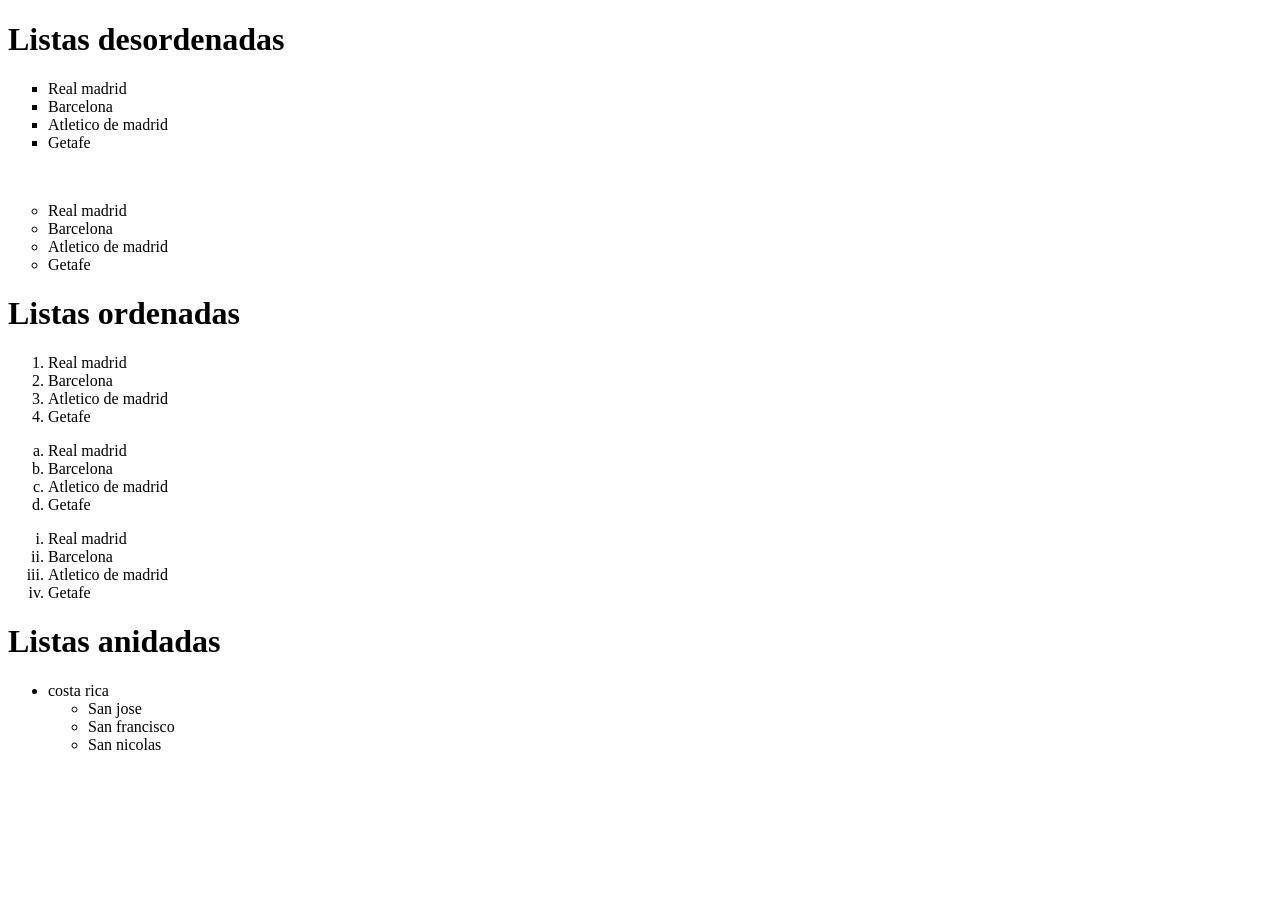
<file: 01 Listas/index.html>
<!DOCTYPE html>
<html lang="en">
<head>
    <meta charset="UTF-8">
    <meta http-equiv="X-UA-Compatible" content="IE=edge">
    <meta name="viewport" content="width=device-width, initial-scale=1.0">
    <title>Listas</title>
</head>
<body>
    <!--listas desordenadas-->
    <h1>Listas desordenadas</h1>
    <ul type=square>
        <li>Real madrid</li>
        <li>Barcelona</li>
        <li>Atletico de madrid</li>
        <li>Getafe</li>
    </ul>
    <br>
    <ul type=circle>
       <li>Real madrid</li>
       <li>Barcelona</li>
       <li>Atletico de madrid</li>
       <li>Getafe</li>
   </ul>
   <!---listas ordenadas-->
   <h1>Listas ordenadas</h1>
   <ol>
       <li>Real madrid</li>
       <li>Barcelona</li>
       <li>Atletico de madrid</li>
       <li>Getafe</li>
   </ol>

   <ol type="a">
       <li>Real madrid</li>
       <li>Barcelona</li>
       <li>Atletico de madrid</li>
       <li>Getafe</li>
   </ol>

   <ol type="i">
       <li>Real madrid</li>
       <li>Barcelona</li>
       <li>Atletico de madrid</li>
       <li>Getafe</li>
   </ol>

   <!--listas anidadas-->
   <h1>Listas anidadas</h1>
   <ul>
       <li>costa rica</li>
         <ul>
           <li>San jose</li>
           <li>San francisco</li>
           <li>San nicolas</li>
           
           
</body>
</html>
</file>
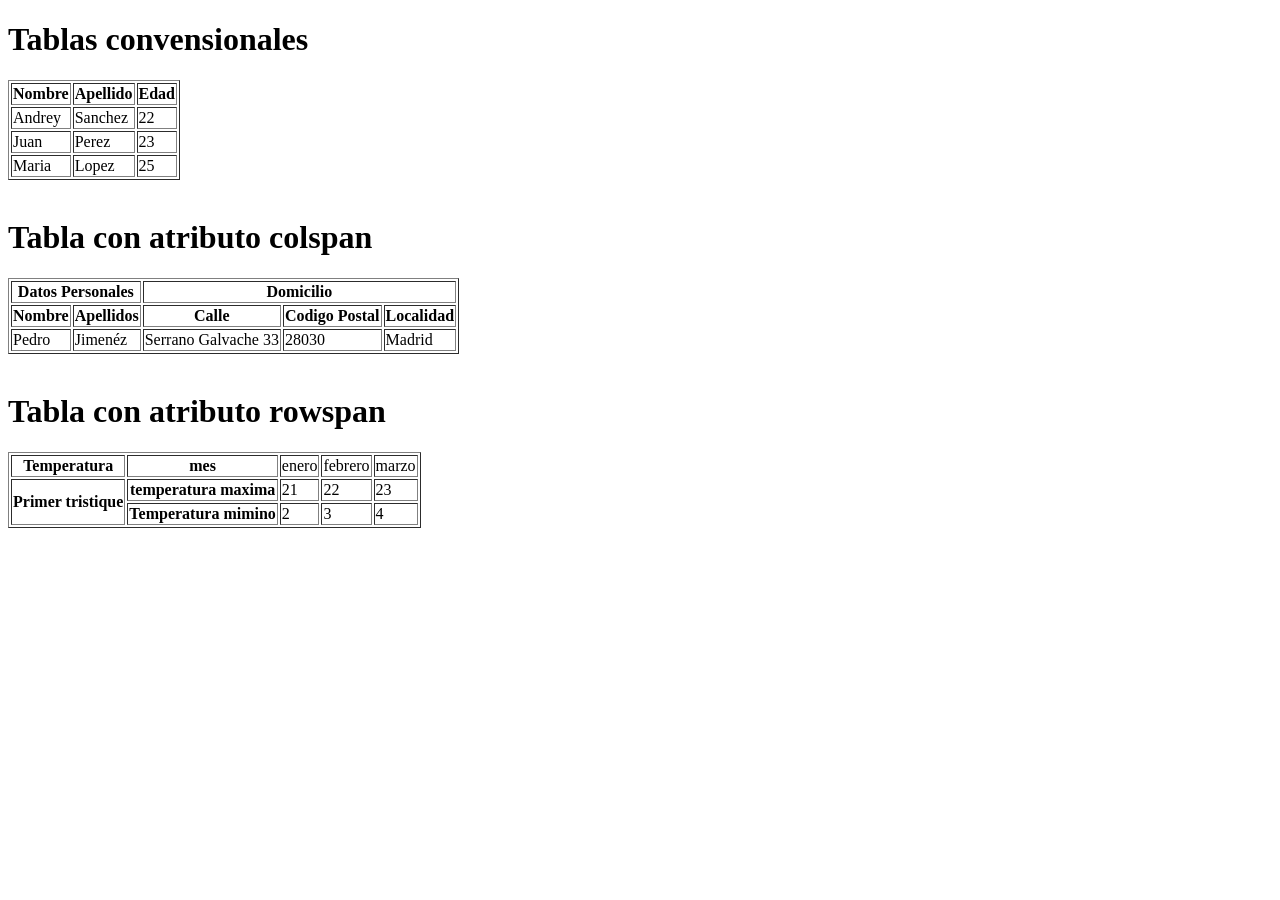
<file: 02 Tablas/index.html>
<!DOCTYPE html>
<html lang="en">
<head>
    <meta charset="UTF-8">
    <meta http-equiv="X-UA-Compatible" content="IE=edge">
    <meta name="viewport" content="width=device-width, initial-scale=1.0">
    <title>tablas en html</title>
</head>
<body>
    <!-- Tablas convensionales-->
    <h1>Tablas convensionales</h1>
    <table border>
        <tr>
            <th>Nombre</th>
            <th>Apellido</th>
            <th>Edad</th>
        </tr>
        <tr>
            <td>Andrey</td>
            <td>Sanchez</td>
            <td>22</td>
        </tr>
        <tr>
            <td>Juan</td>
            <td>Perez</td>
            <td>23</td>
        </tr>
        <tr>
            <td>Maria</td>
            <td>Lopez</td>
            <td>25</td>
        </tr>
    </table>
    <br>
    <!-- tabla con atributo colspan-->
    <!-- Tabla con atributo colspan -->
    <h1>Tabla con atributo colspan</h1>
    <table border>
    <tr>
        <th colspan="2">Datos Personales</th>
        <th colspan="3">Domicilio</th>
    </tr>
    <tr>
        <th>Nombre</th>
        <th>Apellidos</th>
        <th>Calle</th>
        <th>Codigo Postal</th>
        <th>Localidad</th>
    </tr>
    <tr>
        <td>Pedro</td>
        <td>Jimenéz</td>
        <td>Serrano Galvache 33</td>
        <td>28030</td>
        <td>Madrid</td>
    </tr>
    </table> 
    <br>
    <!-- Tabla con atributo rowspan -->
    <!-- Tabla con atributo rowspan-->
    <h1>Tabla con atributo rowspan</h1>
    <table border>
        <tr>
            <th>Temperatura</th>
            <th>mes</th>
            <td>enero</td>
            <td>febrero</td>
            <td>marzo</td>
            <tr>
                <th rowspan="2">Primer tristique</th>
                <th>temperatura maxima</th>
                <td>21</td>
                <td>22</td>
                <td>23</td>
            </tr>
            <tr>
                <th>Temperatura mimino</th>
                <td>2</td>
                <td>3</td>
                <td>4</td>
            </tr>
        </tr>
    </table>
</body>
</html>
</file>
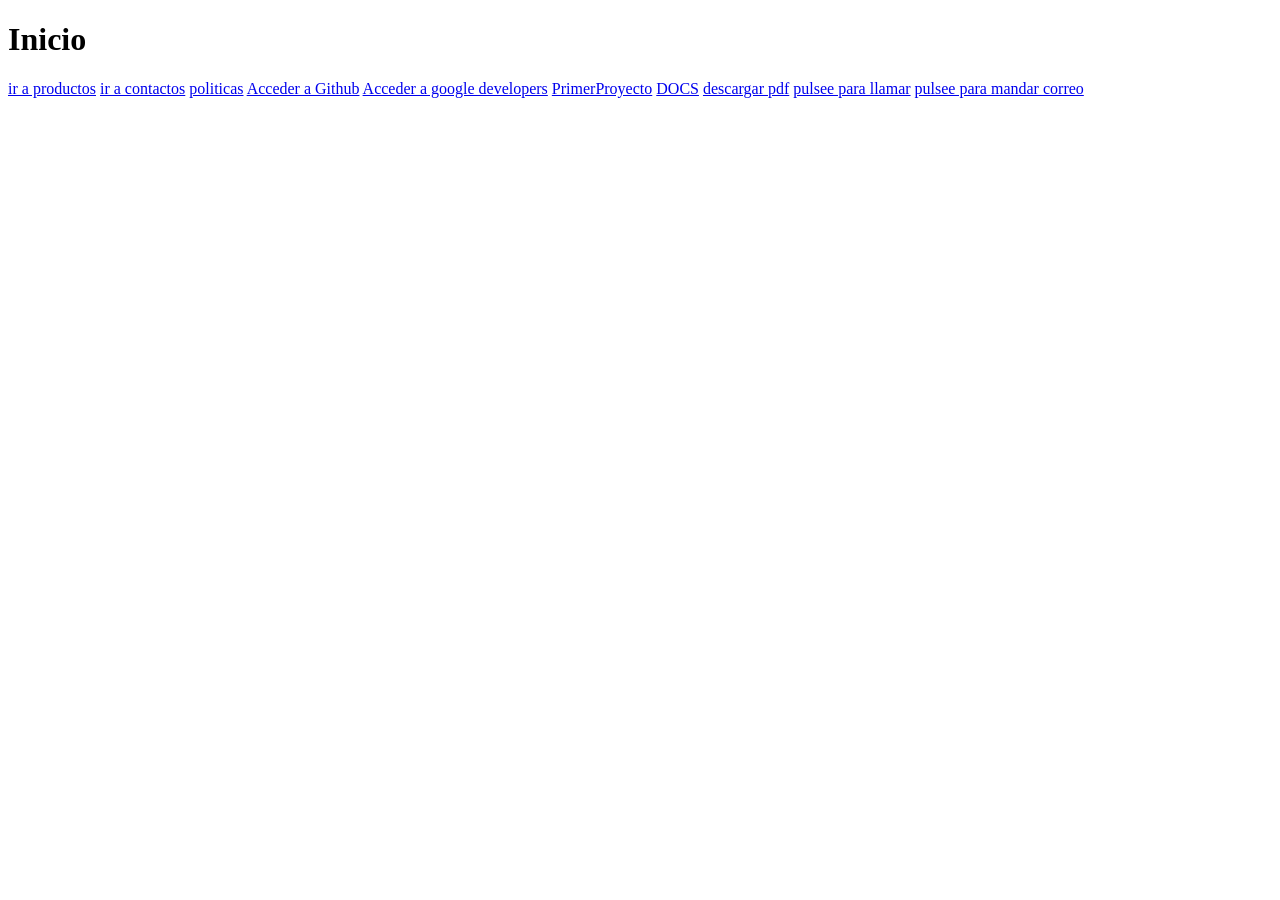
<file: 03 Enlaces/index.html>
<!DOCTYPE html>
<html lang="en">
<head>
    <meta charset="UTF-8">
    <meta http-equiv="X-UA-Compatible" content="IE=edge">
    <meta name="viewport" content="width=device-width, initial-scale=1.0">
    <title>Document</title>
</head>
<body>
    <h1>Inicio</h1>
    
    <a href="/03 Enlaces/productos.html">ir a productos</a>
    <a href="/03 Enlaces/contacto.html">ir a contactos</a>
    <a href="contacto.html#cookies">politicas</a>
    <!-- <a href="productos.html">ir a productos</a>-->
    <a href="https://github.com/">Acceder a Github</a>
    <a href="https://developers.google.com/" target="_blank">Acceder a google developers</a>
    <a href="docs/PrimerProyecto.pdf">PrimerProyecto</a>
    <a href="docs/Manual de Usuario.docx">DOCS</a>
    <a href="docs/PrimerProyecto.pdf" download>descargar pdf</a>
    <!--Enlaces con prefijos"-->
    <a href="tel:+50689831682">pulsee para llamar</a>
    <a href="mailto:andreyszcr@gmail.com>">pulsee para mandar correo</a>
</body>
</html>
</file>
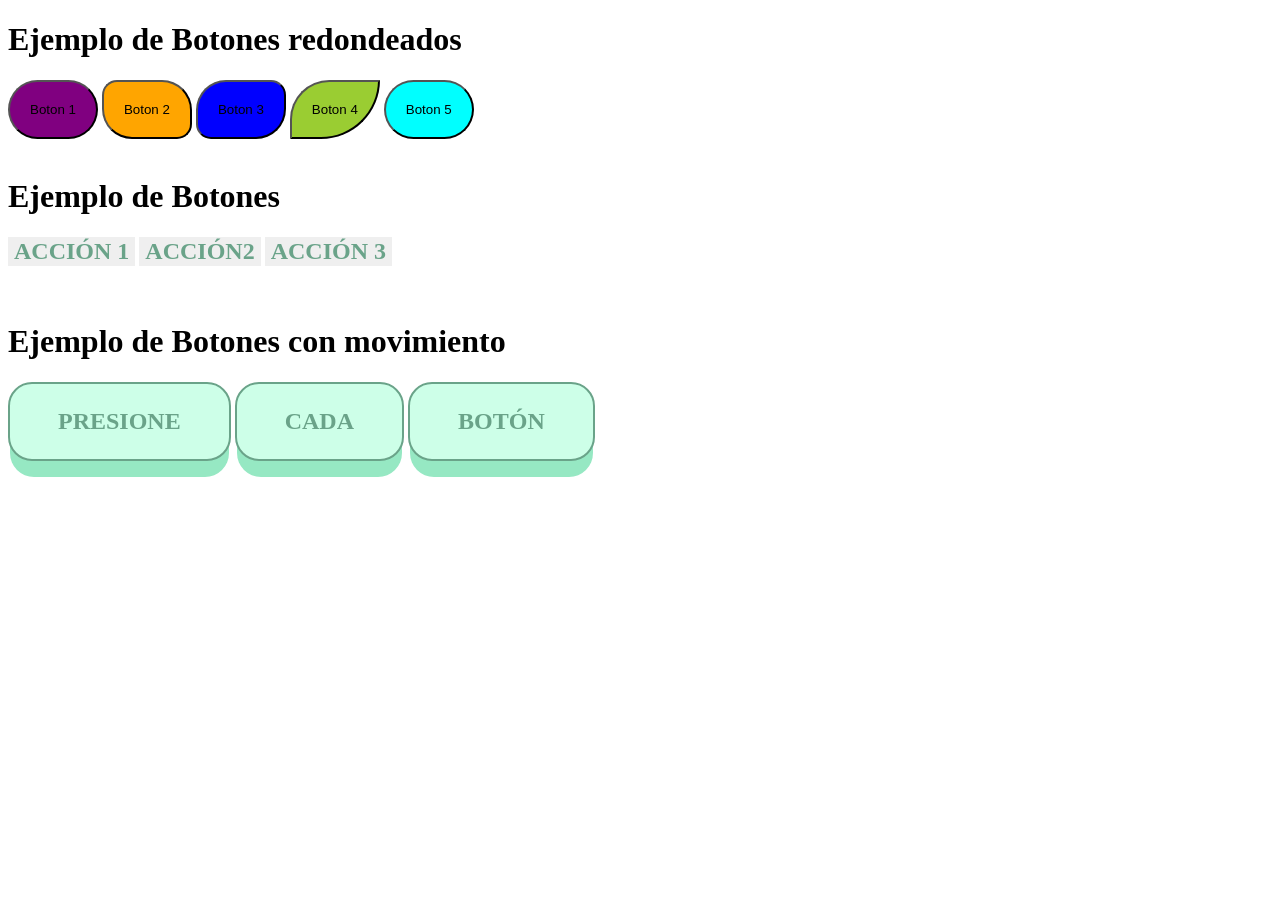
<file: 04 Botones/index.html>
<!DOCTYPE html>
<html lang="en">
<head>
    <meta charset="UTF-8">
    <meta http-equiv="X-UA-Compatible" content="IE=edge">
    <meta name="viewport" content="width=device-width, initial-scale=1.0">
    <link rel="stylesheet" href="css/styles.css">
    <title>Botones</title>
</head>
<body>
    <h1>Ejemplo de Botones redondeados</h1>
	<input type="submit" name="btn1" id="boton_1" value="Boton 1">
	<input type="submit" name="btn2" id="boton_2" value="Boton 2">
	<input type="submit" name="btn3" id="boton_3" value="Boton 3">
	<input type="submit" name="btn4" id="boton_4" value="Boton 4">
	<input type="submit" name="btn5" id="boton_5" value="Boton 5">
    <br>
    <br>
    <h1>Ejemplo de Botones</h1>
    <div class=".button">
        <button>Acción 1</button>
        <button>Acción2</button>
        <button>Acción 3</button>
    </div>
    <br>
    <br>
    <h1>Ejemplo de Botones con movimiento</h1>
    <button class="big-button">Presione</button>
    <button class="big-button">cada</button>
    <button class="big-button">botón</button>
</body>
</html>
</file>
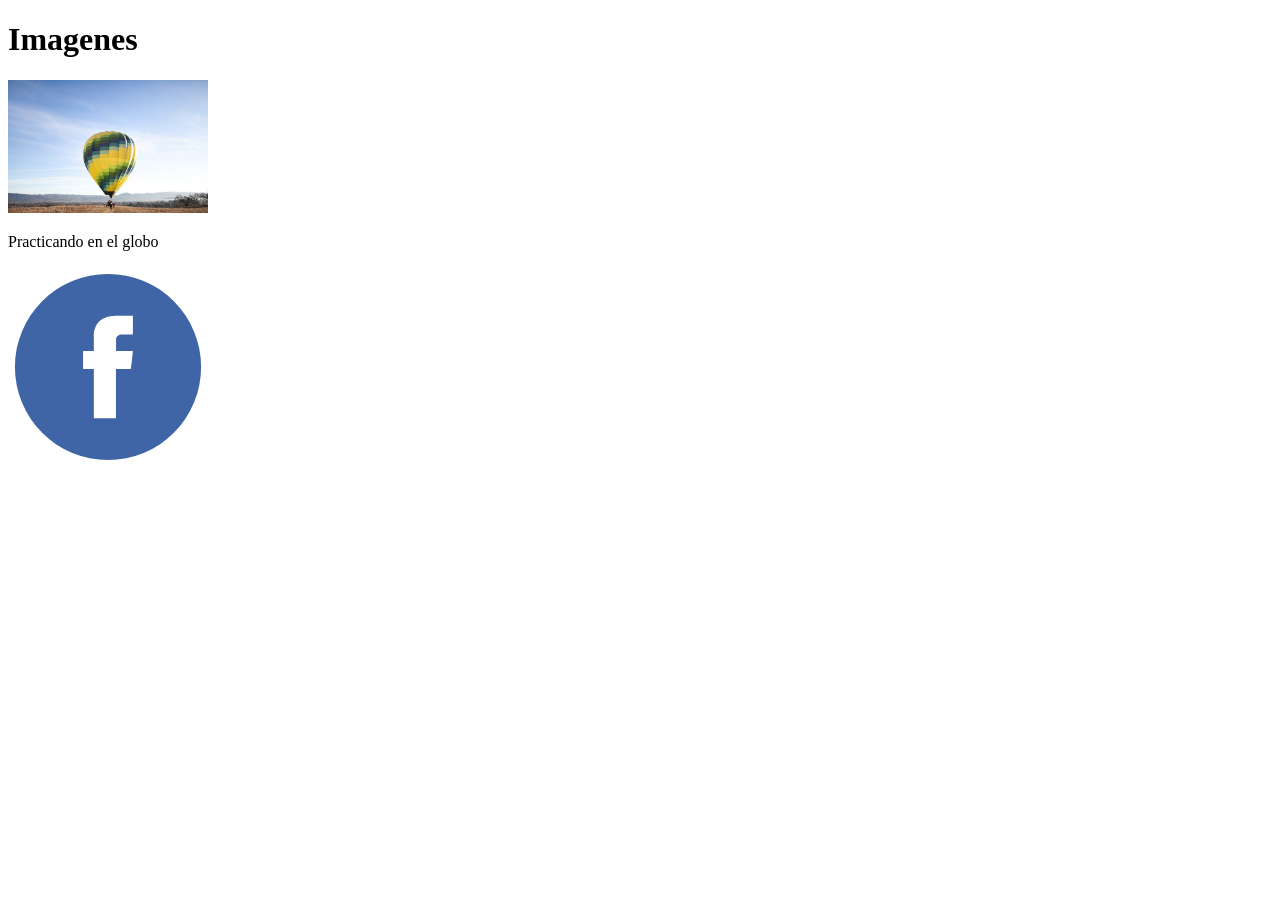
<file: 05 imagenes/index.html>
<!DOCTYPE html>
<html lang="en">
<head>
    <meta charset="UTF-8">
    <meta http-equiv="X-UA-Compatible" content="IE=edge">
    <meta name="viewport" content="width=device-width, initial-scale=1.0">
    <title>Imagenes</title>
</head>
<body>
    <h1>Imagenes</h1>
    <img heigth="200" width="200" src="img/senderismo.jpg" alt="Practicato">
    <p>Practicando en el globo</p>
    <img src="img/facebook.svg" height="200" alt="Icono de facebook">
</body>
</html>
</file>
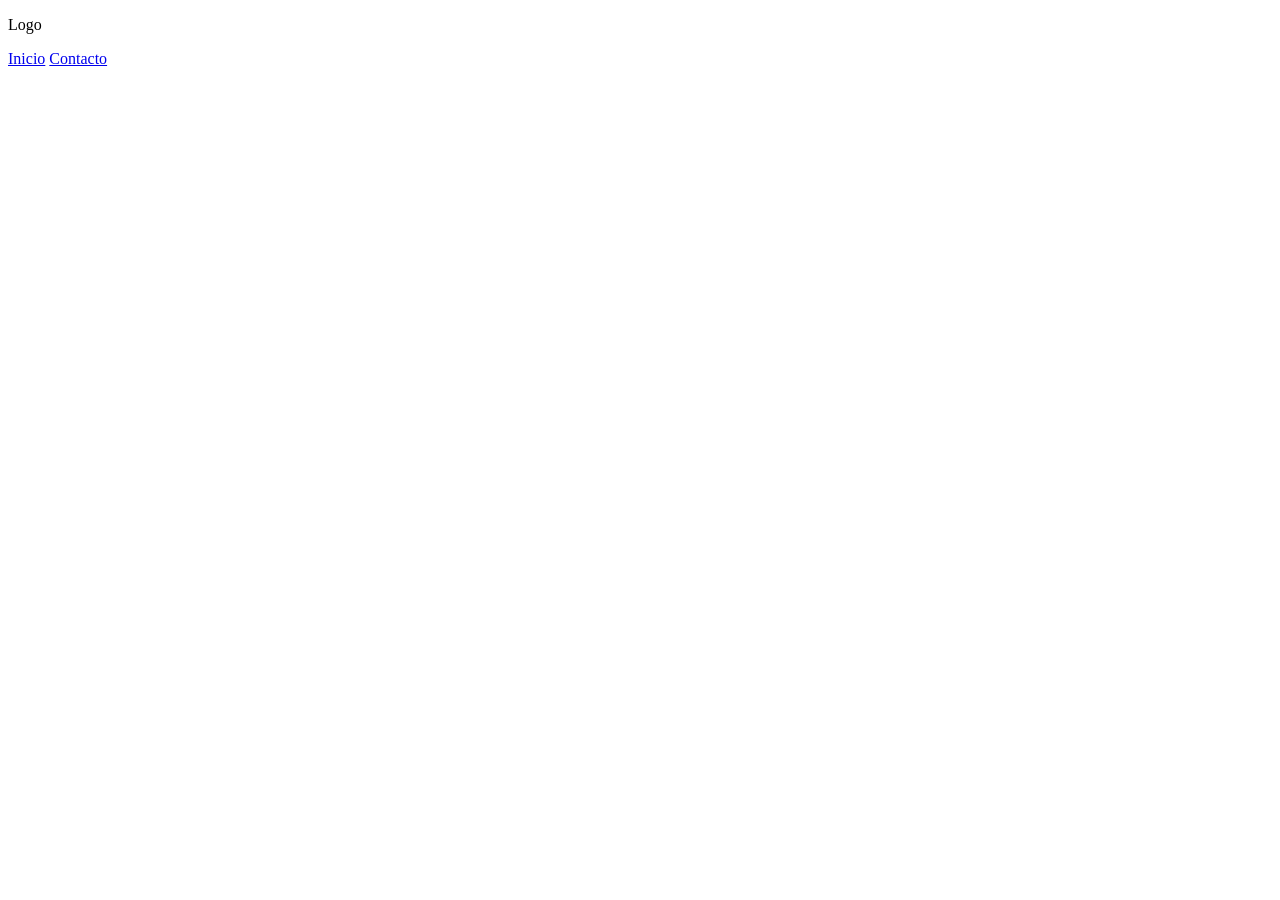
<file: 07 Elementos Semanticos/index.html>
<!DOCTYPE html>
<html lang="en">
<head>
    <meta charset="UTF-8">
    <meta http-equiv="X-UA-Compatible" content="IE=edge">
    <meta name="viewport" content="width=device-width, initial-scale=1.0">
    <title>elementos semanticos</title>
</head>
<body>
    <header>
        <p>
            Logo 
        </p>
        <!------- navegacion ---------->
        <nav>
            <a href="#">Inicio</a>
            <a href="#">Contacto</a>
        </nav>
        <aside>
        </aside>
        <section>
            <article>

            </article>
        </section>
        <footer>
            
        </footer>
        </header>
</body>
</html>
</file>
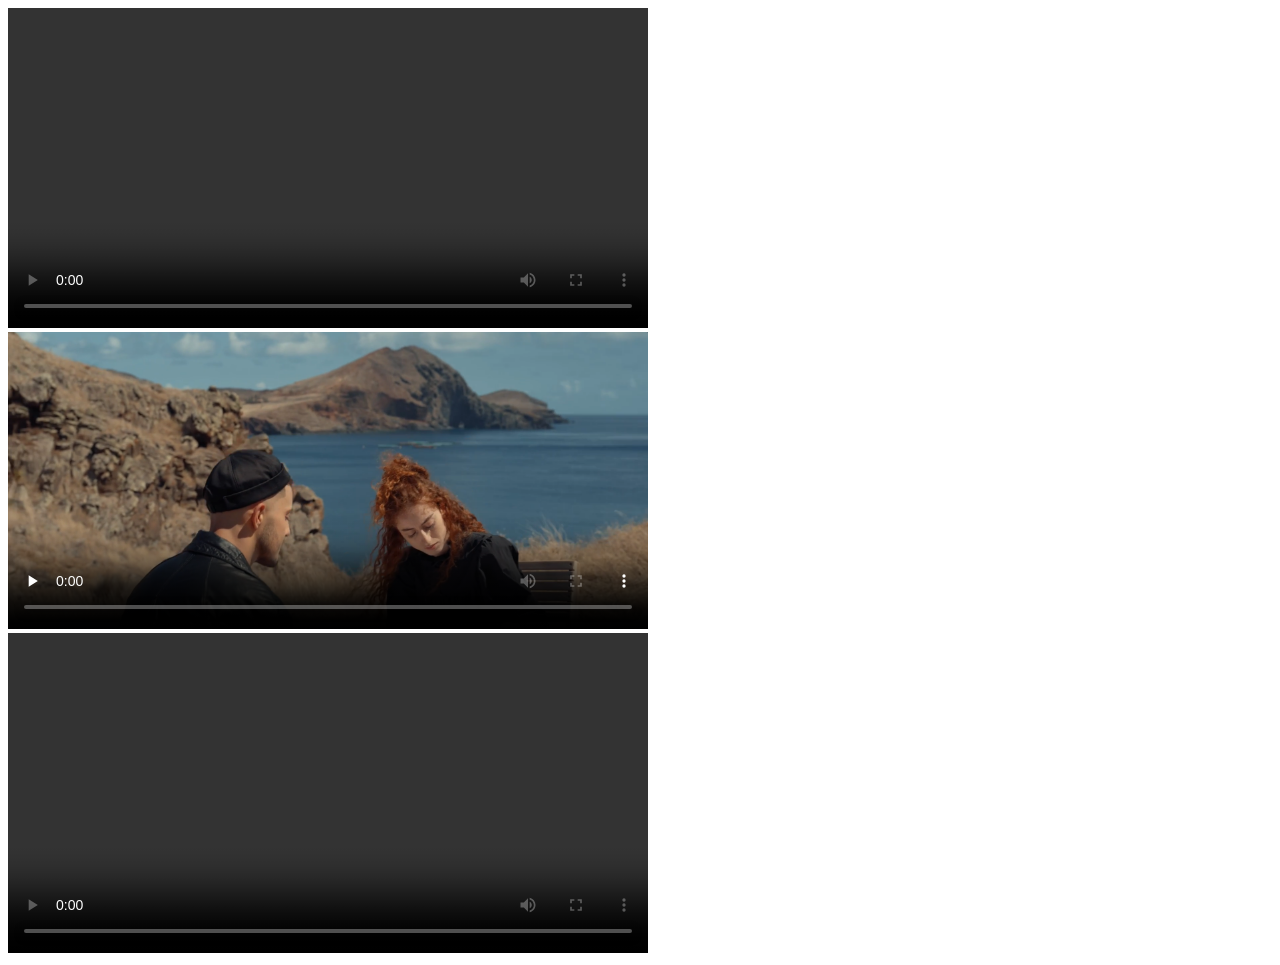
<file: 08 Videos/index.html>
<!DOCTYPE html>
<html lang="en">
<head>
    <meta charset="UTF-8">
    <meta http-equiv="X-UA-Compatible" content="IE=edge">
    <meta name="viewport" content="width=device-width, initial-scale=1.0">
    <title>Document</title>
</head>
<body>
    <!--Elemento video`s-->
     <video src="media/people.mp4"
     width="640"
     controls
     ></video>
    <!--Elemento video`s-->
    <video src="media/people.mp4"
    width="640"
    controls 
    preload="none"
    poster="img/screen1.png"
    ></video>
    <!--Elemento video subtitle-->
    <video width="640" controls>
        <source src="media/people.mp4">
        <track src="media/sub_es.vtt"
                scrlang="es"
                label="Castellano"
                default>
                
        <track src="media/sub_en.vtt"
               scrlang="en"
               label="Ingles"
                default>
                
    </video>
</body>
</html>
</file>
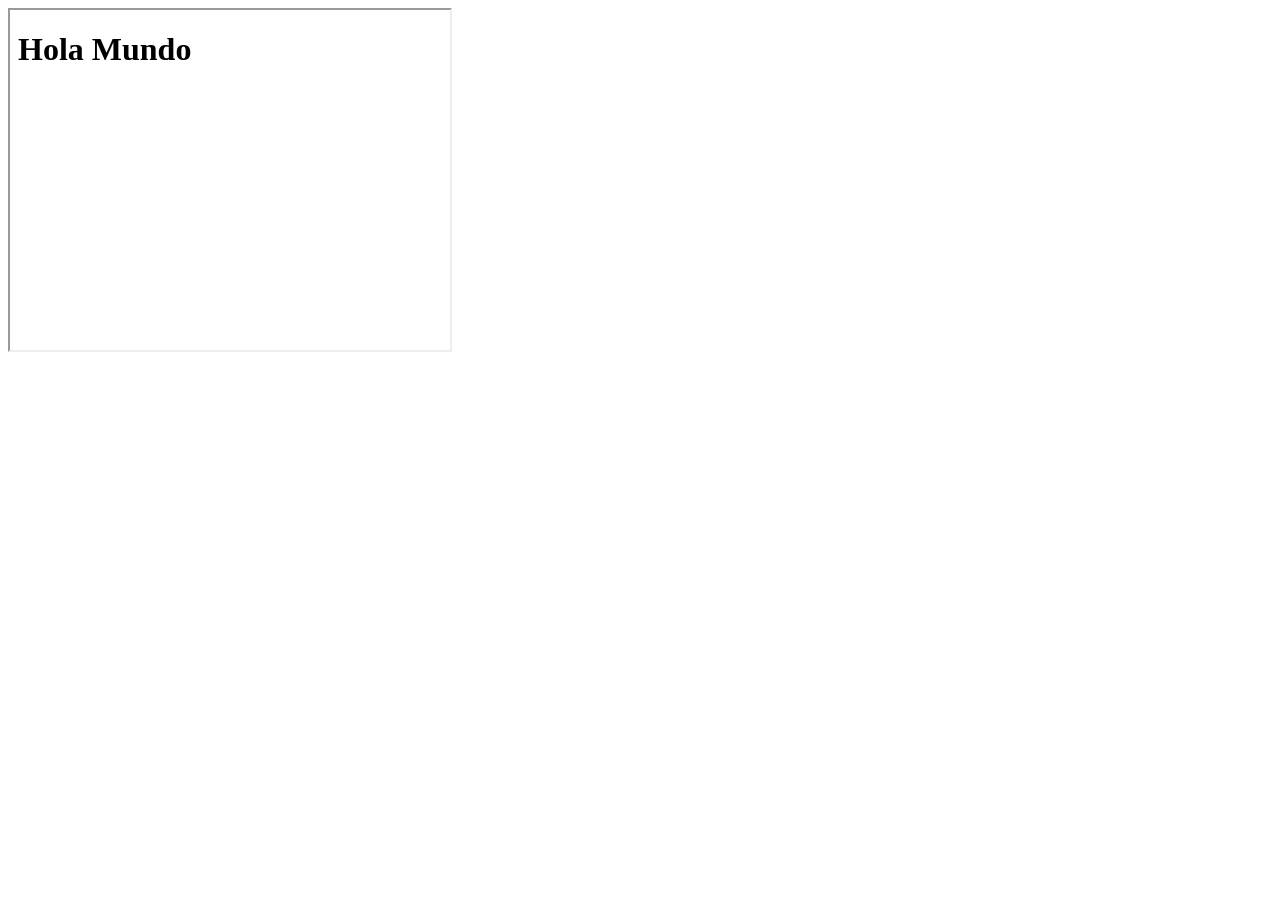
<file: 09 ELemento Iframe/index.html>
<!DOCTYPE html>
<html lang="en">
<head>
    <meta charset="UTF-8">
    <meta http-equiv="X-UA-Compatible" content="IE=edge">
    <meta name="viewport" content="width=device-width, initial-scale=1.0">
    <title>Document</title>
</head>
<body>
    <iframe src="mensaje.html" frameborder="1" width="440" height="340"></iframe>   
    <iframe width="560" 
            height="315" 
            src="https://www.youtube.com/embed/5tHKUDPaRTM" 
            title="YouTube video player" 
            frameborder="0" 
            allow="accelerometer; autoplay; clipboard-write; encrypted-media; gyroscope; picture-in-picture" 
            allowfullscreen>
    </iframe>             
</body>
</html>
</file>
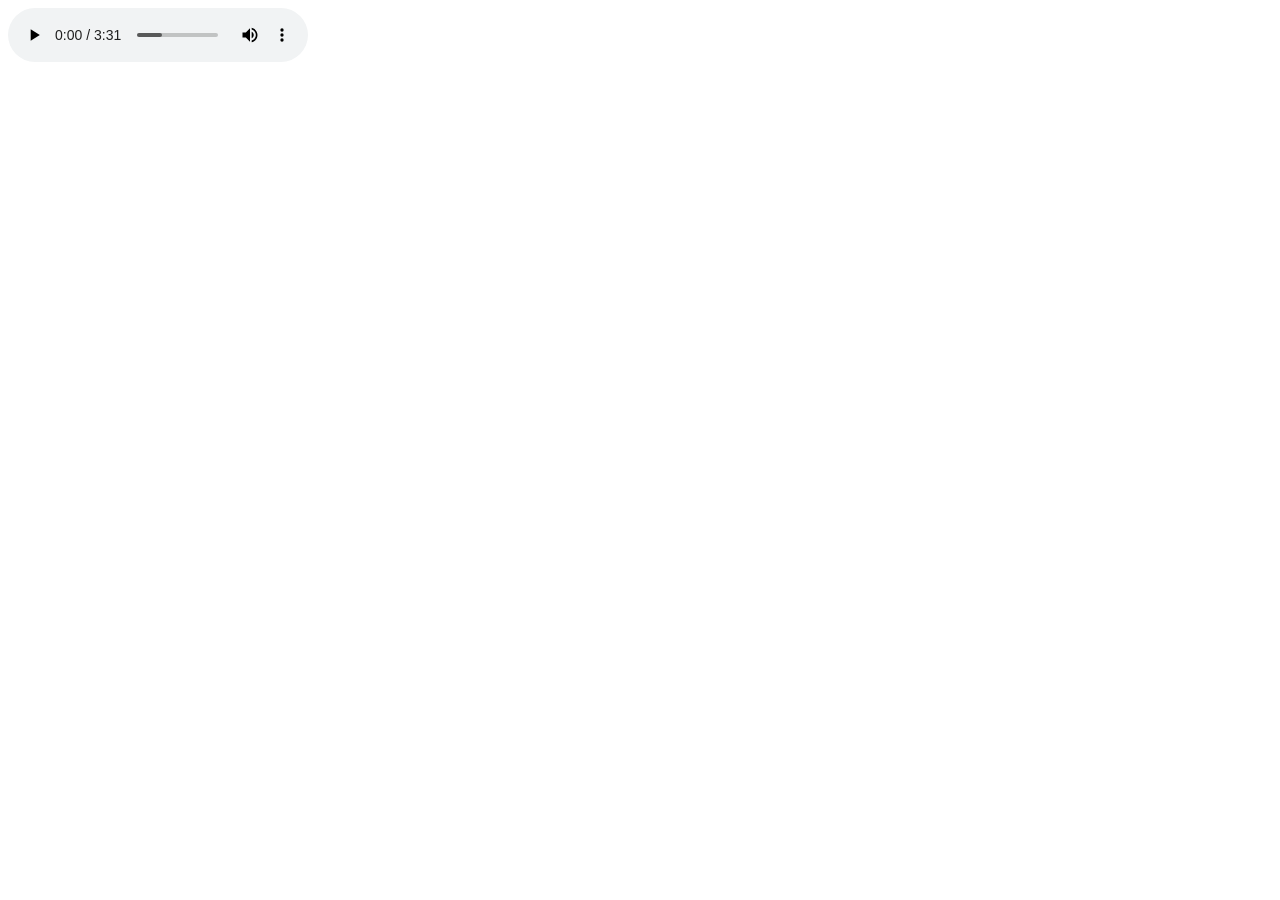
<file: 10 Audio/index.html>
<!DOCTYPE html>
<html lang="en">
<head>
    <meta charset="UTF-8">
    <meta http-equiv="X-UA-Compatible" content="IE=edge">
    <meta name="viewport" content="width=device-width, initial-scale=1.0">
    <title>audio</title>
</head>
<body>
    <audio src="audio/recibe mi corazon.mp3"
        controls
        autoplay>
    </audio>
</body>
</html>
</file>
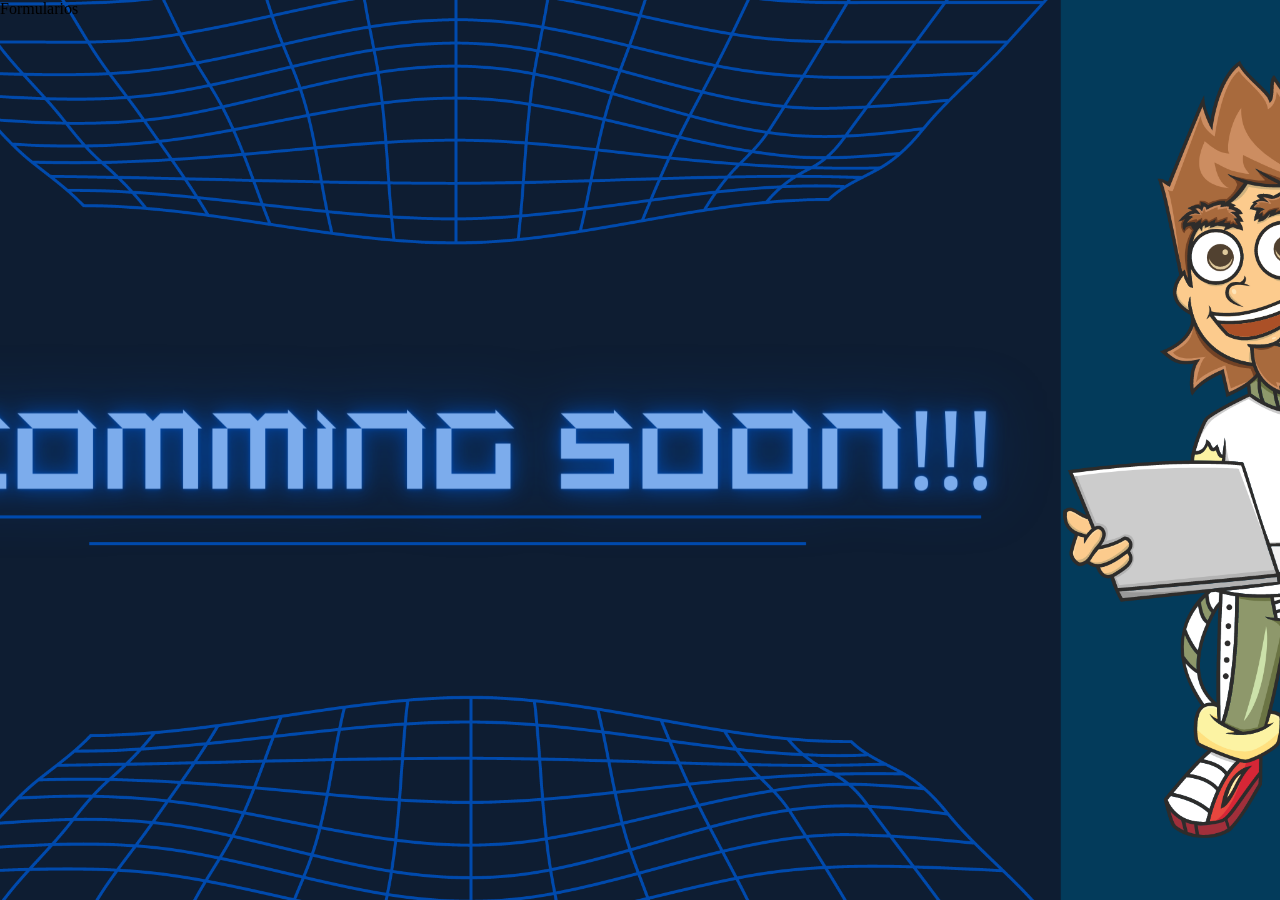
<file: I. Formularios/index.html>
<!DOCTYPE html>
<html lang="en">
<head>
    <meta charset="UTF-8">
    <meta http-equiv="X-UA-Compatible" content="IE=edge">
    <meta name="viewport" content="width=device-width, initial-scale=1.0">
    <link rel="stylesheet" href="/I. Formularios/styles/styles.css"
    <title>Formularios</title>
</head >
<body class="div">
        
</body>
</html>
</file>
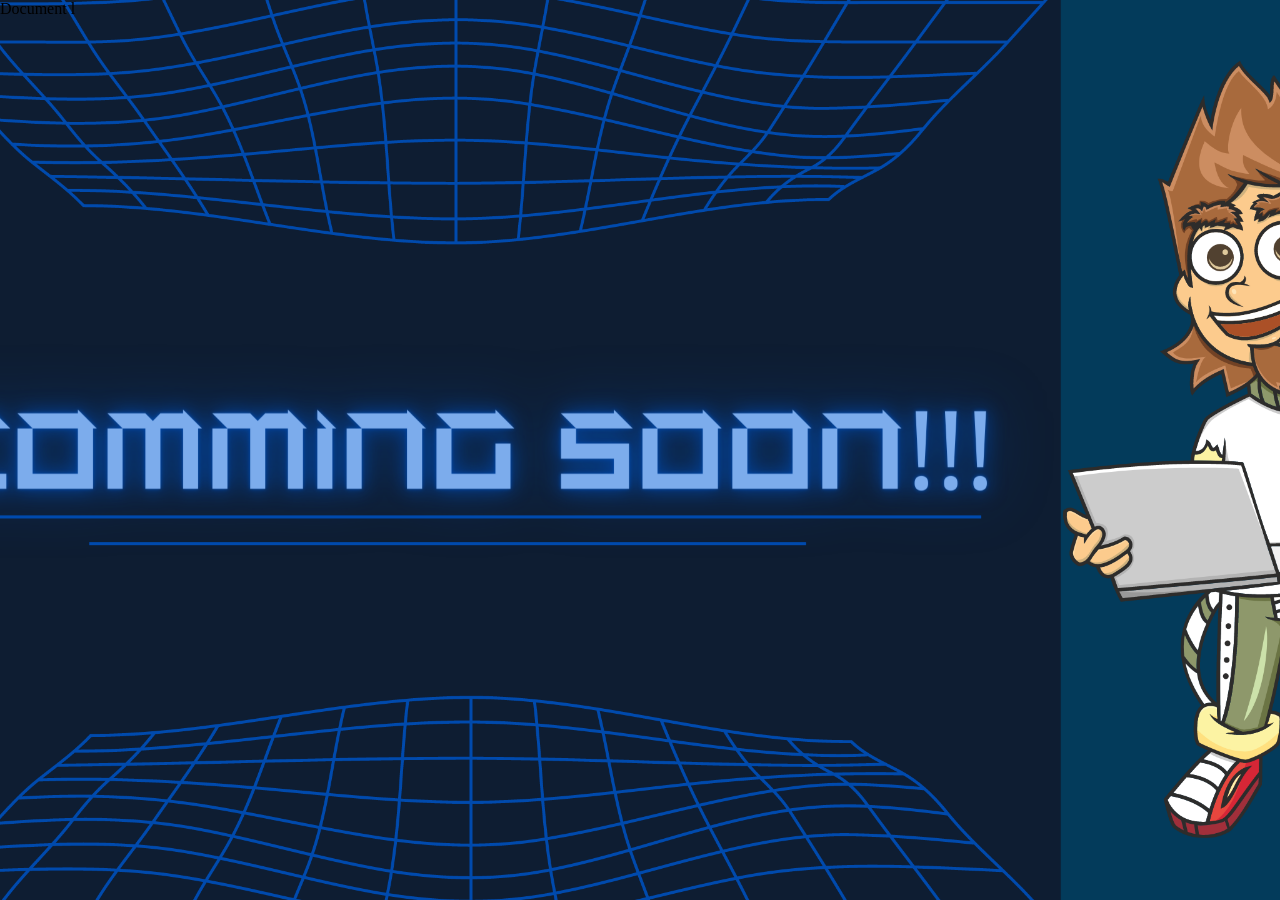
<file: II. Estilos CSS/index.html>
<!DOCTYPE html>
<html lang="en">
<head>
    <meta charset="UTF-8">
    <meta http-equiv="X-UA-Compatible" content="IE=edge">
    <meta name="viewport" content="width=device-width, initial-scale=1.0">
    <link rel="stylesheet" href="../II. Estilos CSS/styles/styles.css"
    <title>Document</title>
</head>
<body class="div">
        
</body>
</html>l
</file>
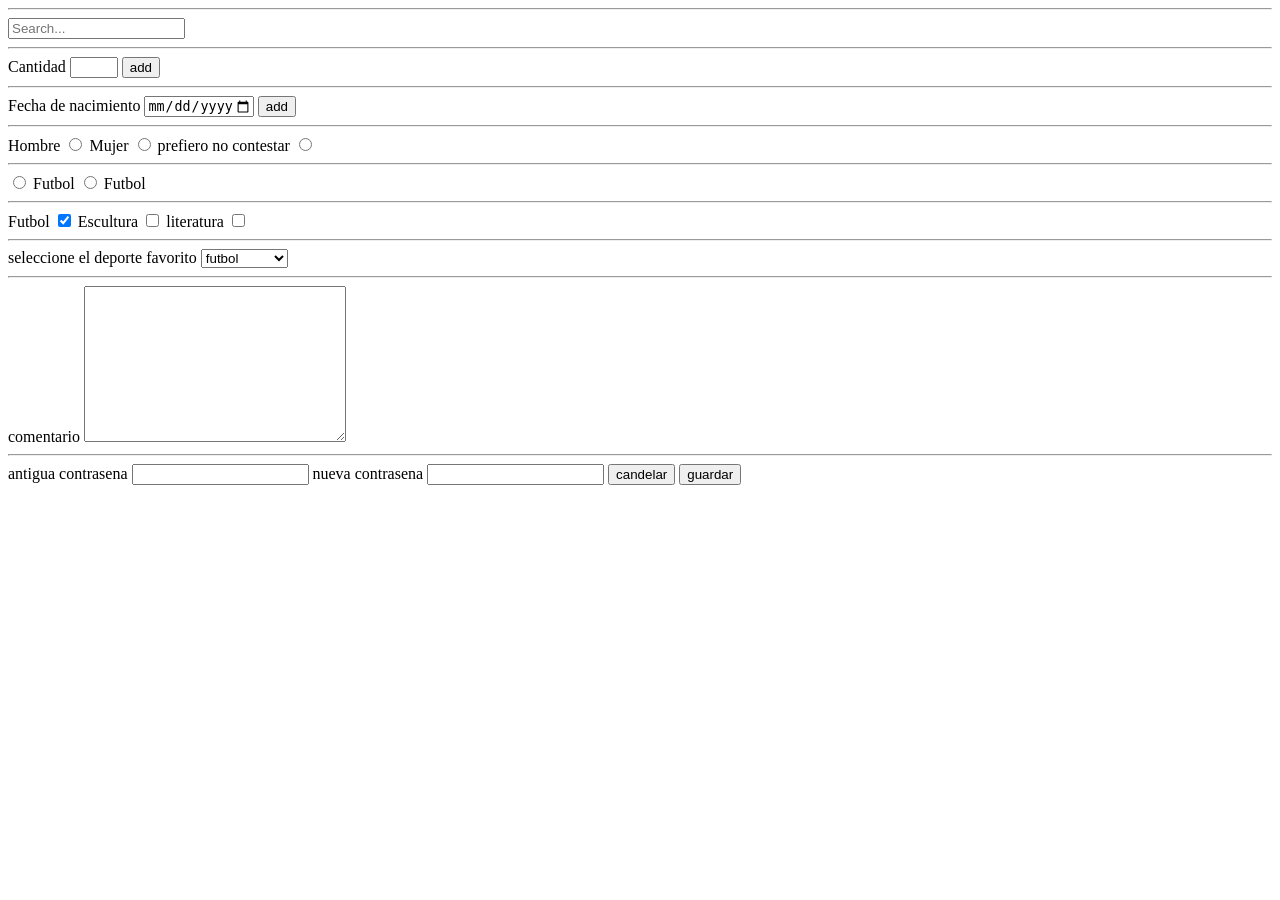
<file: I. Formularios/formluario2/index.html>
<!DOCTYPE html>
<html lang="en">
<head>
    <meta charset="UTF-8">
    <meta http-equiv="X-UA-Compatible" content="IE=edge">
    <meta name="viewport" content="width=device-width, initial-scale=1.0">
    <title>Document</title>
</head>
<body>
    <!-- formularios de busqueda sin boton -->
    <hr>
    <form >
        <input type="search" placeholder="Search...">

    </form>
    <hr>
    <form >
        <label for="cantidad">Cantidad</label>
        <input type="number" max="10" min="0" step="2" id="cantidad">
        <input type="submit" value="add">
    </form>
    <hr>
    <form>
        <label for="date">Fecha de nacimiento</label>
        <input type="date" id="date" min="1900-01-01" max="2050-12-31">
        <input type="submit" value="add">
    </form>
    <hr>
    <!--formularioscon radio botones-->
    <form >
        <label for="hombre">Hombre</label>
        <input type="radio"value="Hombre" name="sexo" id="hombre">
        <label for="mujer">Mujer</label>
        <input type="radio"value="Mujer"  name="sexo" id="mujer">
        <label for="nc">prefiero no contestar</label>
        <input type="radio"value="nc"  name="sexo" id="nc">
    </form>
    <hr>
    <!--formularios con input embedido dentro de laberl-->
    <form>
        <label>
            <input type="radio" value="futbol" name="deporte">
            Futbol
        </label>
        <label>
            <input type="radio" value="baloncesto" name="deporte">
            Futbol
        </label>
    </form>
    <hr>
    <!--formularios con checkbox-->
    <form>
        <label>
            Futbol
            <input type="checkbox" name="pintura" value="si" checked>
        </label>
        <label>
            Escultura
            <input type="checkbox" name="escultura" value="si">
        </label>
        <label>
            literatura
            <input type="checkbox" name="literatura" value="si">
        </label>
    </form>
    <hr>
    <!--formularios con select-->
    <form>
        <label for="deporte"> seleccione el deporte favorito</label>
        <select name="deporte" id="deporte">
            <option value="futbol" selected>futbol</option>
            <option value="baloncesto">baloncesto</option>
            <option value="tenis">tenis</option>
            <option value="natacion">natacion</option>
        </select>
    </form>
    <hr>
    <!--formularios con elemento text area-->
    <form>
        <label for="comentario">comentario</label>
        <textarea id="comentario" cols="30" rows="10"></textarea>
    </form>
    <hr>
    <!--formularios con elemento button-->
    <form>
        <label for="old-pass">antigua contrasena</label>
        <input type="password" name="old-pass" id="old-pass">
        <label for="new-pass">nueva contrasena</label>
        <input type="password" name="new-pass" id="old-pass">
        <button>candelar</button>
        <button type="submit">guardar</button>
    </form>
</body>
</html>
</file>
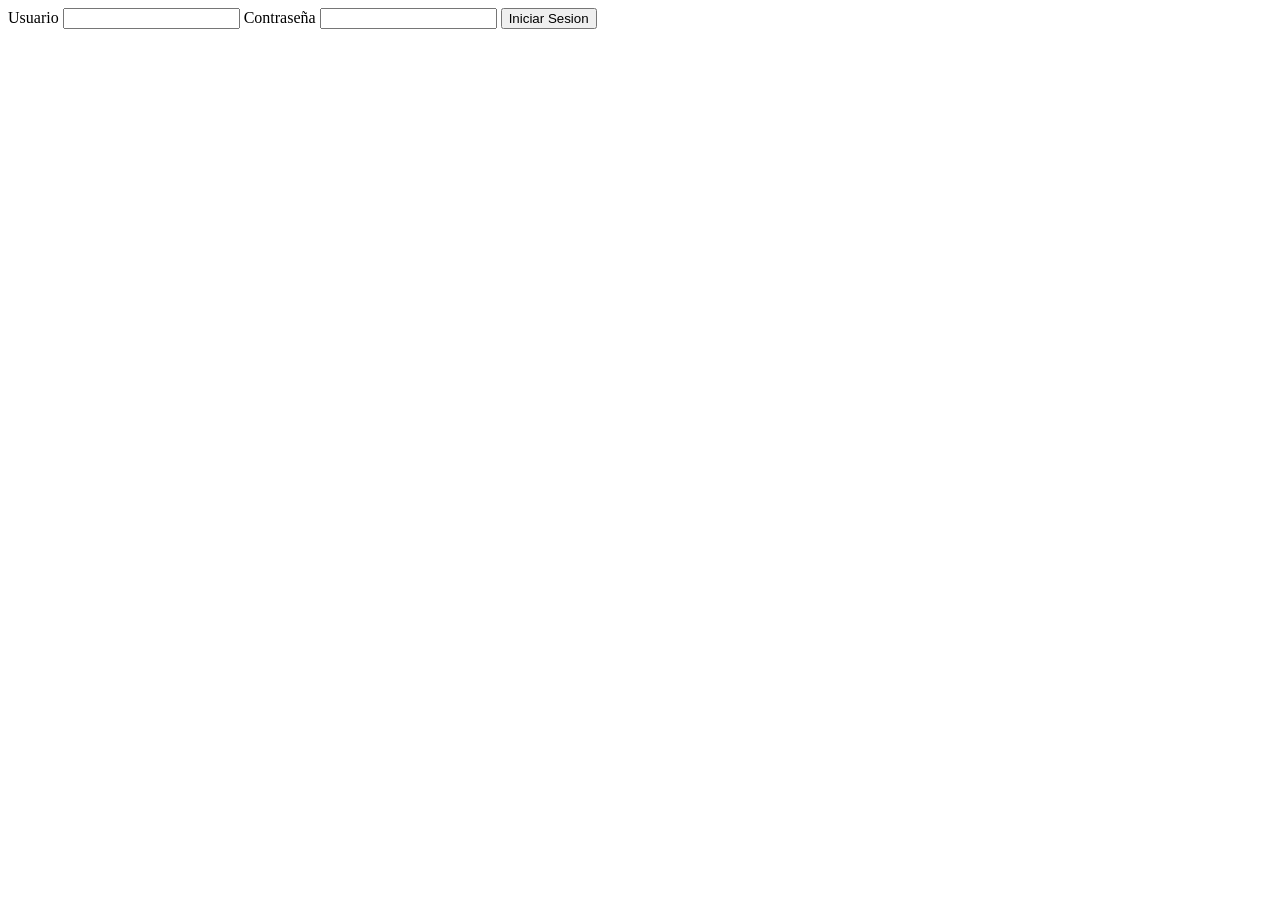
<file: I. Formularios/formulario 1/index.html>
<!DOCTYPE html>
<html lang="en">
<head>
    <meta charset="UTF-8">
    <meta http-equiv="X-UA-Compatible" content="IE=edge">
    <meta name="viewport" content="width=device-width, initial-scale=1.0">
    <title>formularios 1</title>
</head>
<body>
    <!-- formualrio basico de html -->
    <form>

        <label for="txtuser">Usuario</label>
        <input type="text" name="usuario" id="txtuser">
        <label for="txtpass">Contraseña</label>
        <input type="password" name="pass" id="txtpass">
        <!-- boton-->
        <input type="submit" value="Iniciar Sesion">
    </form>   
</body>
</html>
</file>
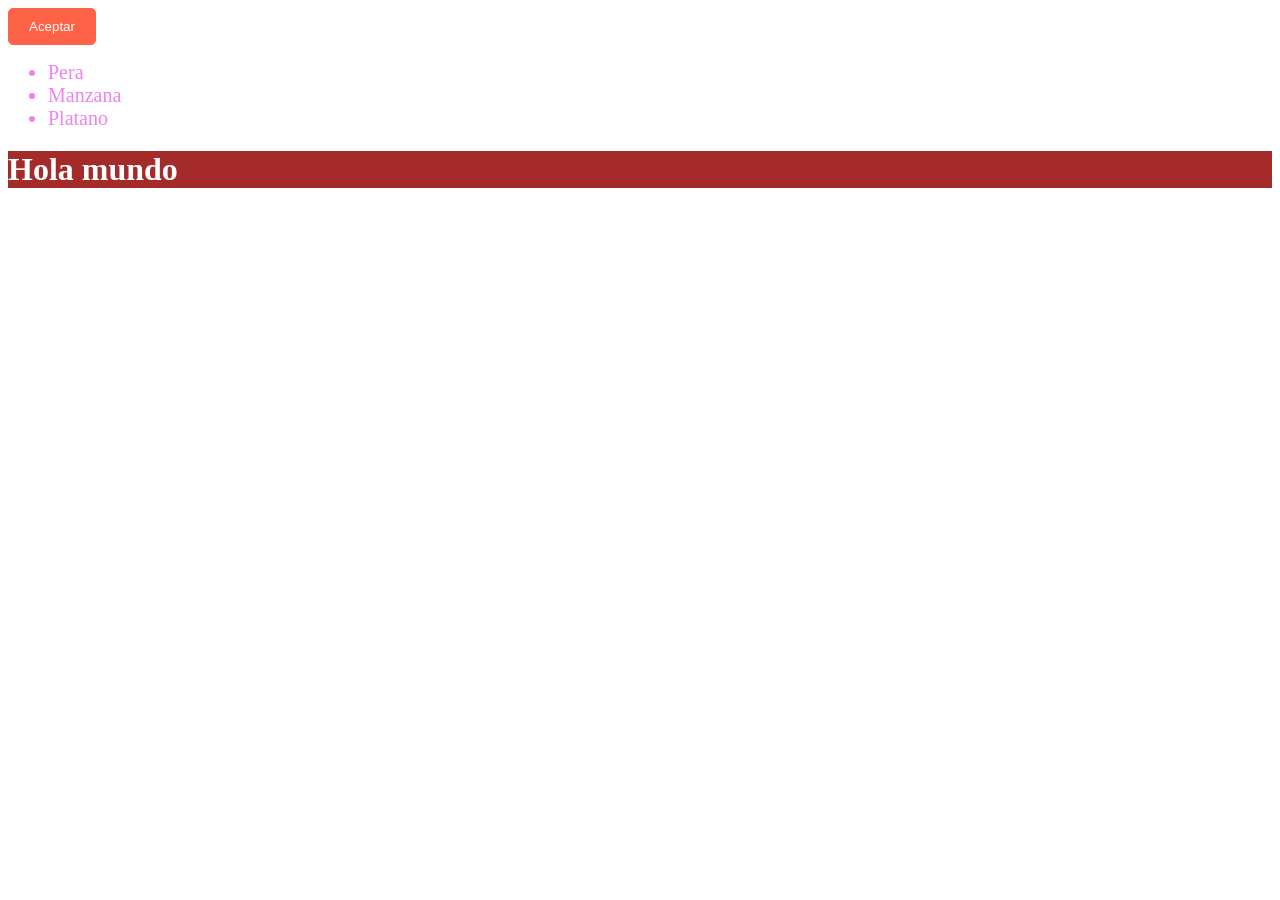
<file: II. Estilos CSS/01 css/index.html>
<!DOCTYPE html>
<html lang="en">
<head>
    <meta charset="UTF-8">
    <meta http-equiv="X-UA-Compatible" content="IE=edge">
    <meta name="viewport" content="width=device-width, initial-scale=1.0">
    <title>implemennt CSS</title>
    <!--Implmentacion de css mediante archivo externo -->
    <link rel="stylesheet" href="css/styles.css">
</head>
<body>
    
    <!-- implemnetacion de elemntento style -->
    <style>
        li
        {
            font-size: 20px;
            color: violet;
        }
    </style>
    <button> Aceptar</button>
    <ul>
        <li>Pera</li>
        <li>Manzana</li>
        <li>Platano</li>
    </ul>
    <!-- implemnetacion css con atributo style -->
    <h1 style="background-color: brown; color: white;">Hola mundo</h1>
</body>
</html>
</file>
<file: 04 Botones/css/styles.css>
<!-- en esta seccion encontraran los botones 
 con los distintos cambios de diseño que se pueden presentar
en un boton-->

ul{
    list-style: none; 
}
  
/* Boton con bordes redondeados */
li 
{
    display: inline-block;
    cursor: pointer; 
}
li:hover 
{
    color: white; 
}
  
  #boton_1 {
    padding: 20px;
    background: purple;
    border-radius: 50px;
    -webkit-border-radius: 50px;
    -moz-border-radius: 50px;
    -o-border-radius: 50px; }
  
  #boton_2 {
    padding: 20px;
    background: orange;
    border-radius: 15px 30px 15px 30px;
    -webkit-border-radius: 15px 30px 15px 30px;
    -moz-border-radius: 15px 30px 15px 30px;
    -o-border-radius: 15px 30px 15px 30px; }
  
  #boton_3 {
    padding: 20px;
    background: blue;
    border-radius: 30px 15px 30px 15px;
    -webkit-border-radius: 30px 15px 30px 15px;
    -moz-border-radius: 30px 15px 30px 15px;
    -o-border-radius: 30px 15px 30px 15px; }
  
  #boton_4 {
    padding: 20px;
    background: yellowgreen;
    border-radius: 40px 0 60px 0;
    -webkit-border-radius: 40px 0 60px 0;
    -moz-border-radius: 40px 0 60px 0;
    -o-border-radius: 40px 0 60px 0; }
  
  #boton_5 
  {
    padding: 20px;
    background: cyan;
    border-radius: 70px;
    -webkit-border-radius: 70px;
    -moz-border-radius: 70px;
    -o-border-radius: 70px; 
  }

  /* Boton con bordes con animacion */
  button 
  {
    position: relative;
    display: inline-block;
    cursor: pointer;
    outline: none;
    border: 0;
    vertical-align: middle;
    text-decoration: none;
    font-size: 1.5rem;
    color: #6aa389;
    font-weight: 700;
    text-transform: uppercase;
    font-family: inherit; }
    button.big-button {
      padding: 1em 2em;
      border: 2px solid #6aa389;
      border-radius: 1em;
      background: #cdffe8;
      transform-style: preserve-3d;
      transition: all 175ms cubic-bezier(0, 0, 1, 1); }
      button.big-button::before {
        position: absolute;
        content: "";
        width: 100%;
        height: 100%;
        top: 0;
        left: 0;
        right: 0;
        bottom: 0;
        background: #96e8c3;
        border-radius: inherit;
        box-shadow: 0 0 0 2px #79ba9c, 0 0.75em 0 0 var(--colorShadeA);
        transform: translate3d(0, 0.75em, -1em);
        transition: all 175ms cubic-bezier(0, 0, 1, 1); }
      button.big-button:hover {
        background: #bbe8d3;
        transform: translate(0, 0.375em); }
        button.big-button:hover::before {
          transform: translate3d(0, 0.75em, -1em); }
      button.big-button:active {
        transform: translate(0em, 0.75em); }
        button.big-button:active::before {
          transform: translate3d(0, 0, -1em);
          box-shadow: 0 0 0 2px #79ba9c, 0 0.25em 0 0 var(--colorShadeB); }
</file>
<file: I. Formularios/styles/styles.css>
*{
    margin: 0;
    padding: 0;
}
.div
{

    background-image: url(./comming.png);
    background-repeat: no-repeat;
    height: 100vh;
    background-size: cover;
    background-position: center;

}
</file>
<file: II. Estilos CSS/styles/styles.css>
*{
    margin: 0;
    padding: 0;
}
.div
{

    background-image: url(./comming.png);
    background-repeat: no-repeat;
    height: 100vh;
    background-size: cover;
    background-position: center;

}
</file>
<file: II. Estilos CSS/01 css/css/styles.css>
button
{
    background-color: tomato;
    color: white;
    padding: 10px 20px;
    border: 1px solid tomato;
    border-radius: 5px;
}

h1
{
    color: orange;
}
</file>
